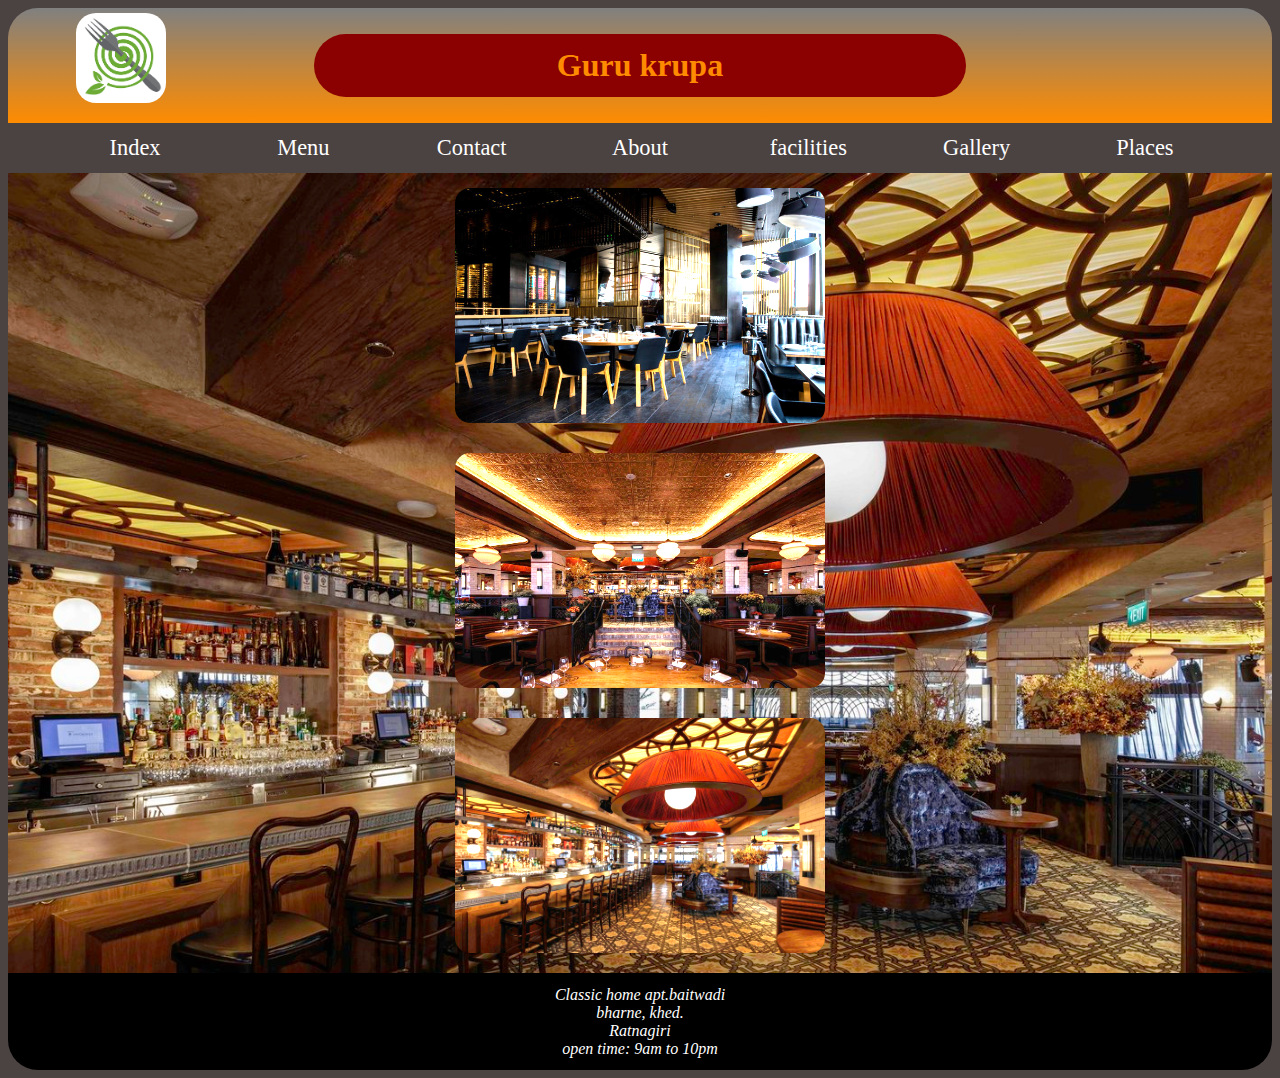
<file: hotelownpractice/index.html>
<!DOCTYPE html>
<html lang="en">
    <head>
        <meta charset="utf-8">
        <title>practice website of Hotel</title>
        <link rel="stylesheet" href="practice12.css">
        <meta name="viewport" content="width=device-width,initial-scale=1">
    </head>
    <body>
        <header>
            <img src="images/logo2.png" alt="Restaurent logo" class="reslogo">
            <h1>Guru krupa</h1>
        </header>
        <nav>
            <ul>
                <li><a href="index.html">Index</a>
                    <ul>
                        <li><a href="index.html">Home</a></li>
                    </ul>
                </li>
                <li><a href="menu.html">Menu</a>
                    <ul>
                        <li><a href="snacks.html">snacks</a></li>
                        <li><a href="sweetdishes.html">sweet</a></li>
                        <li><a href="chinease.html">chinease</a></li>
                        <li><a href="cakes.html">cakes</a></li>
                        <li><a href="lunch.html">lunch</a></li>
                        <li><a href="dinner.html">dinner</a></li>
                        <li><a href="starter.html">starter</a></li>
                    </ul>
                </li>
                <li><a href="contact.html">Contact</a></li>
                <li><a href="about.html">About</a></li>
                <li><a href="facilities.html">facilities</a></li>
                <li><a href="gallery.html">Gallery</a></li>
                <li><a href="places.html">Places</a>
                    <ul>
                        <li><a href="places.html">palace</a></li>
                        <li><a href="places.html">fort</a></li>
                        <li><a href="places.html">Beach</a></li>
                    </ul>
                </li>
            </ul>
        </nav>
        <section class="index">
            <a href="images/restaurent.jpg"><img src="images/restaurent.jpg" alt="Restaurant Interior" class="page1"></a>
            <a href="images/restaurant5.jpg"><img src="images/restaurant5.jpg" alt="restaurant" class="page1"></a>
            <a href="images/restaurant4.jpg"><img src="images/restaurant4.jpg" alt="restaurant" class="page1"></a>
        </section>
        <footer>
            <address>
                Classic home apt.baitwadi<br>
                bharne, khed.<br>
                Ratnagiri<br>
                open time: 9am to 10pm
            </address>
        </footer>
    </body>
</html>
</file>
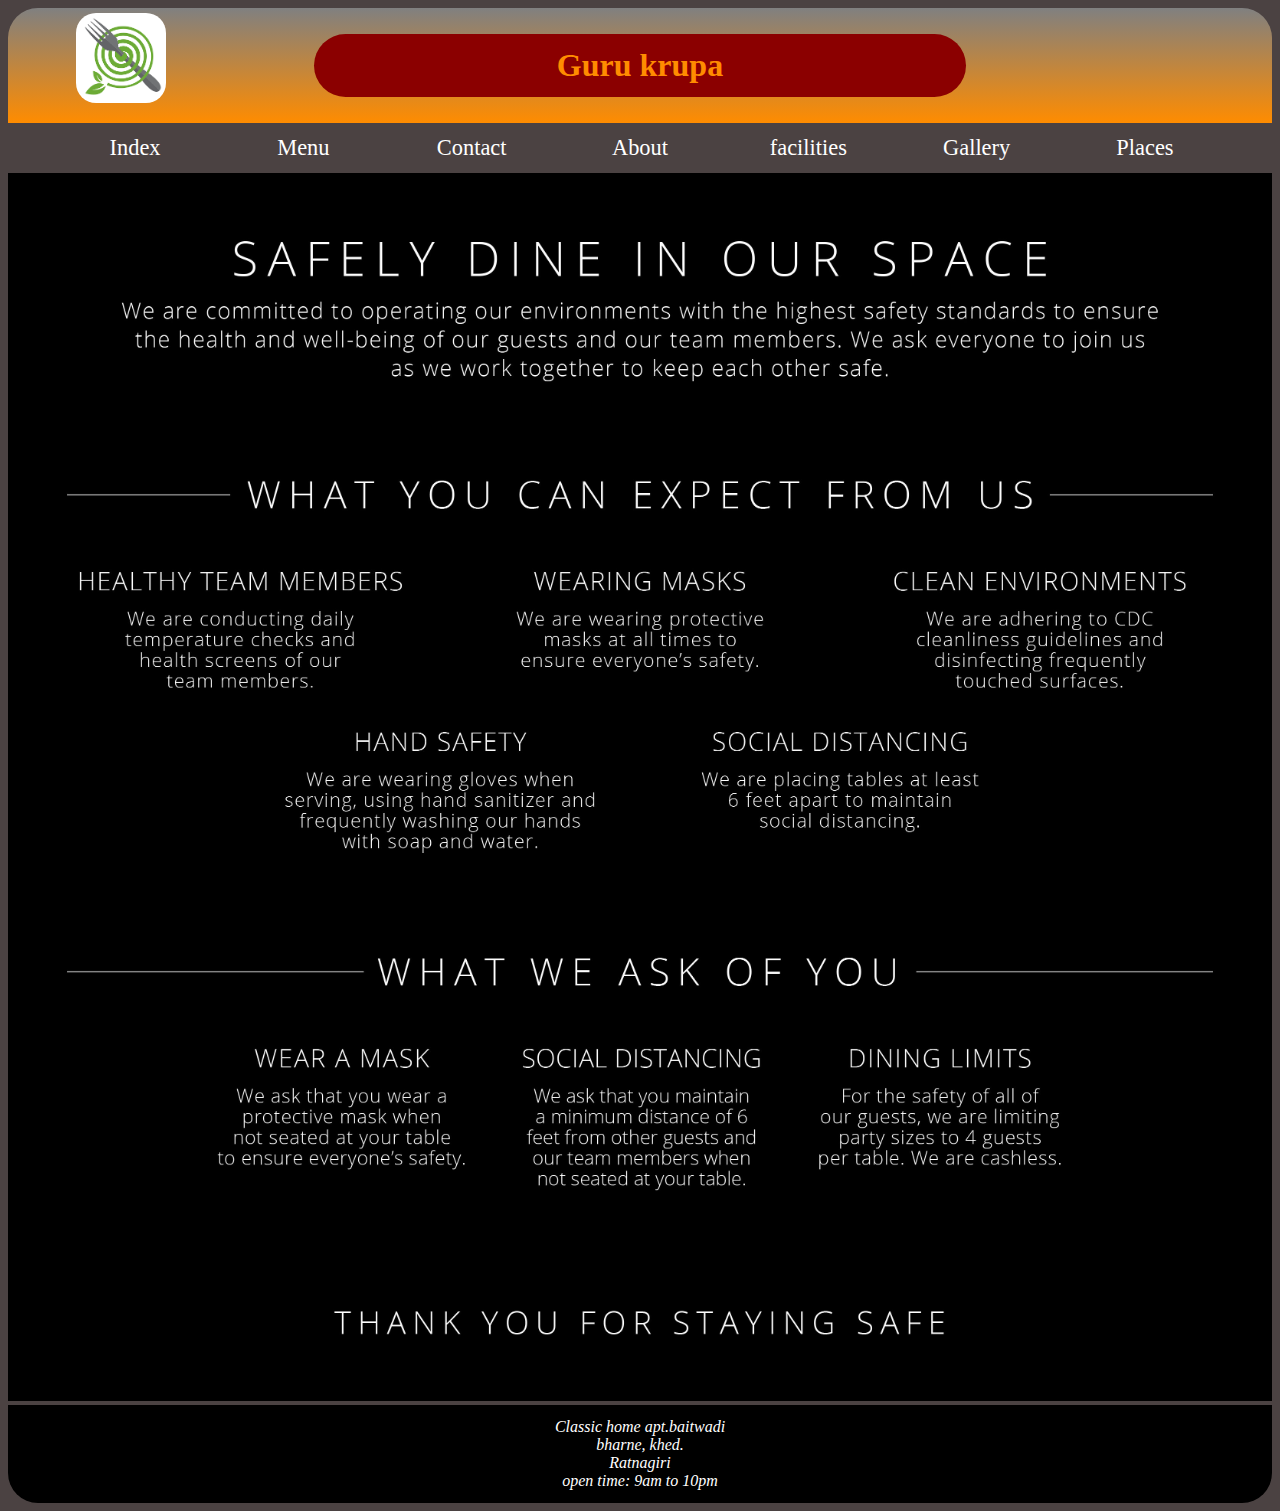
<file: hotelownpractice/about.html>
<!DOCTYPE html>
<html lang="en">
    <head>
        <meta charset="utf-8">
        <title>practice website</title>
        <link rel="stylesheet" href="practice12.css">
        <meta name="viewport" content="width=device-width,initial-scale=1">
    </head>
    <body>
        <header>
            <img src="images/logo2.png" alt="Restaurent logo" class="reslogo">
            <h1>Guru krupa</h1>
        </header>
        <nav>
            <ul>
                <li><a href="index.html">Index</a>
                    <ul>
                        <li><a href="index.html">Home</a></li>
                    </ul>
                </li>
                <li><a href="menu.html">Menu</a>
                    <ul>
                        <li><a href="snacks.html">snacks</a></li>
                        <li><a href="sweetdishes.html">sweet</a></li>
                        <li><a href="chinease.html">chinease</a></li>
                        <li><a href="cakes.html">cakes</a></li>
                        <li><a href="lunch.html">lunch</a></li>
                        <li><a href="dinner.html">dinner</a></li>
                        <li><a href="starter.html">starter</a></li>
                    </ul>
                </li>
                <li><a href="contact.html">Contact</a></li>
                <li><a href="about.html">About</a></li>
                <li><a href="facilities.html">facilities</a></li>
                <li><a href="gallery.html">Gallery</a></li>
                <li><a href="places.html">Places</a>
                    <ul>
                        <li><a href="places.html">palace</a></li>
                        <li><a href="places.html">fort</a></li>
                        <li><a href="places.html">Beach</a></li>
                    </ul>
                </li>
            </ul>
        </nav>
        <section>
           <div id="about">
                <img src="images/aboutus.jpg" alt="about">
           </div>
        </section>
        <footer>
            <address>
                Classic home apt.baitwadi<br>
                bharne, khed.<br>
                Ratnagiri<br>
                open time: 9am to 10pm
            </address>
        </footer>
    </body>
</html>
</file>
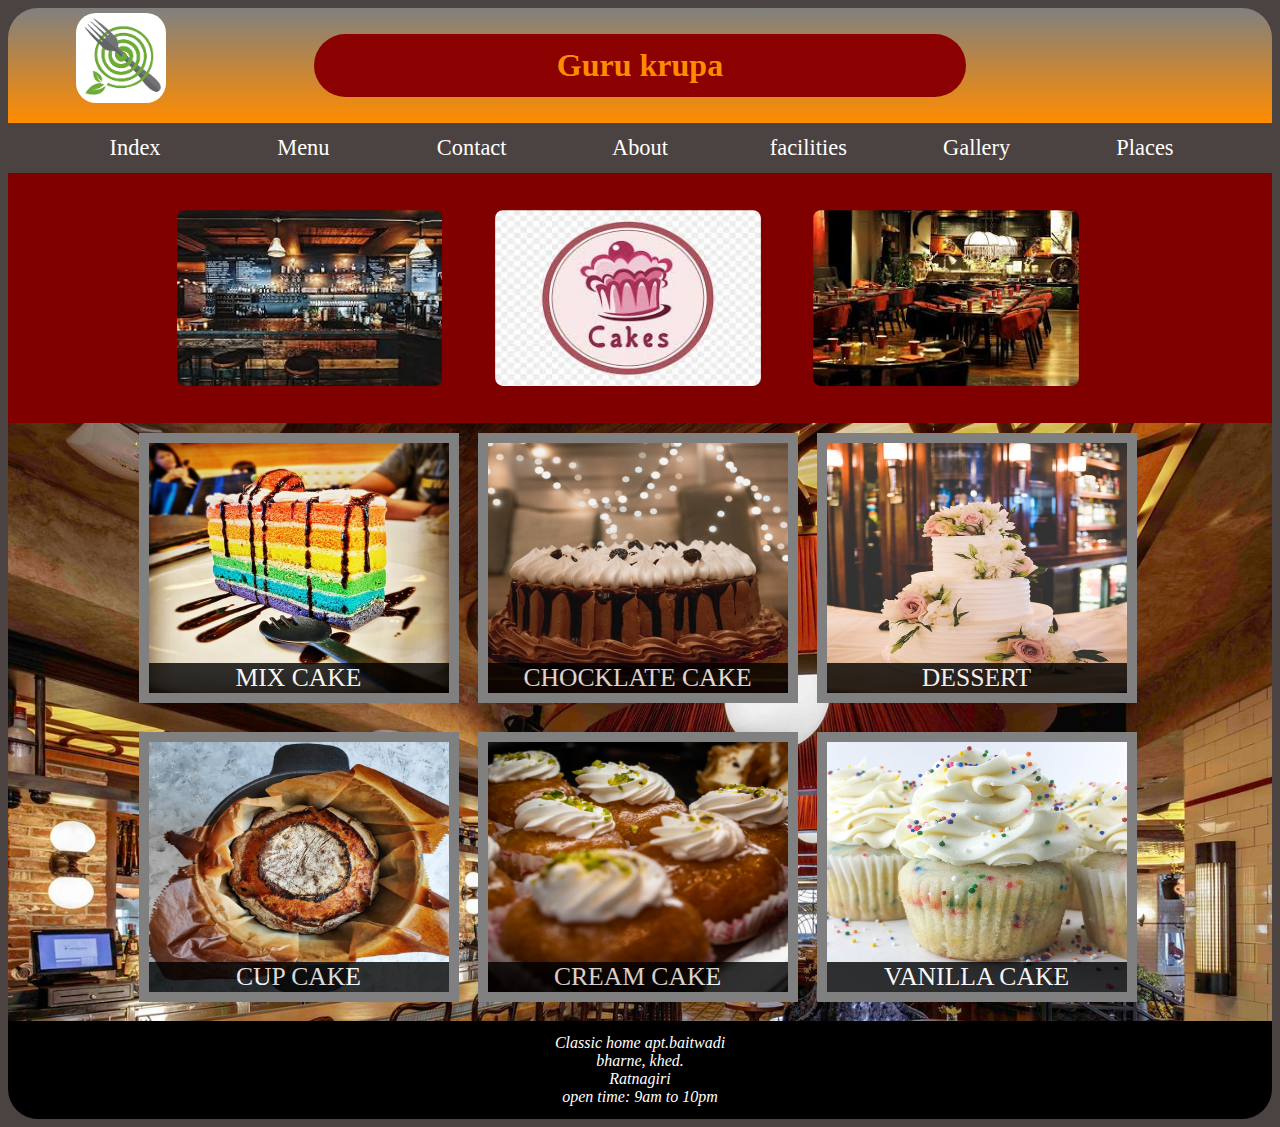
<file: hotelownpractice/cakes.html>
<!DOCTYPE html>
<html lang="en">
    <head>
        <meta charset="utf-8">
        <title>practice website</title>
        <link rel="stylesheet" href="practice12.css">
        <meta name="viewport" content="width=device-width,initial-scale=1">
    </head>
    <body>
        <header>
            <img src="images/logo2.png" alt="Restaurent logo" class="reslogo">
            <h1>Guru krupa</h1>
        </header>
        <nav>
            <ul>
                <li><a href="index.html">Index</a>
                    <ul>
                        <li><a href="index.html">Home</a></li>
                    </ul>
                </li>
                <li><a href="menu.html">Menu</a>
                    <ul>
                        <li><a href="snacks.html">snacks</a></li>
                        <li><a href="sweetdishes.html">sweet</a></li>
                        <li><a href="chinease.html">chinease</a></li>
                        <li><a href="cakes.html">cakes</a></li>
                        <li><a href="lunch.html">lunch</a></li>
                        <li><a href="dinner.html">dinner</a></li>
                        <li><a href="starter.html">starter</a></li>
                    </ul>
                </li>
                <li><a href="contact.html">Contact</a></li>
                <li><a href="about.html">About</a></li>
                <li><a href="facilities.html">facilities</a></li>
                <li><a href="gallery.html">Gallery</a></li>
                <li><a href="places.html">Places</a>
                    <ul>
                        <li><a href="places.html">palace</a></li>
                        <li><a href="places.html">fort</a></li>
                        <li><a href="places.html">Beach</a></li>
                    </ul>
                </li>
            </ul>
        </nav>
        <p class="menu">
            <img src="images/restaurent2.jpg" alt="restaurant2">
            <img src="images/cakelogo.jpg" alt="menu logo">
            <img src="images/restaurent1.jpg" alt="restaurant1">
        </p>
        <section class="gallery">
            <div class="name"><span>mix cake</span><img src="images/cake.jpg" alt="Restaurant Interior"></div>
            <div class="name"><span>chocklate cake</span><img src="images/cake1.jpg" alt="Restaurant Interior"></div>
            <div class="name"><span>dessert</span><img src="images/cake2.jpg" alt="Restaurant Interior"></div>
            <div class="name"><span>cup cake</span><img src="images/cake3.jpg" alt="Restaurant Interior"></div>
            <div class="name"><span>cream cake</span><img src="images/cake4.jpg" alt="Restaurant Interior"></div>
            <div class="name"><span>vanilla cake</span><img src="images/cake5.jpg" alt="Restaurant Interior"></div>
        </section>
        <footer>
            <address>
                Classic home apt.baitwadi<br>
                bharne, khed.<br>
                Ratnagiri<br>
                open time: 9am to 10pm
            </address>
        </footer>
    </body>
</html>
</file>
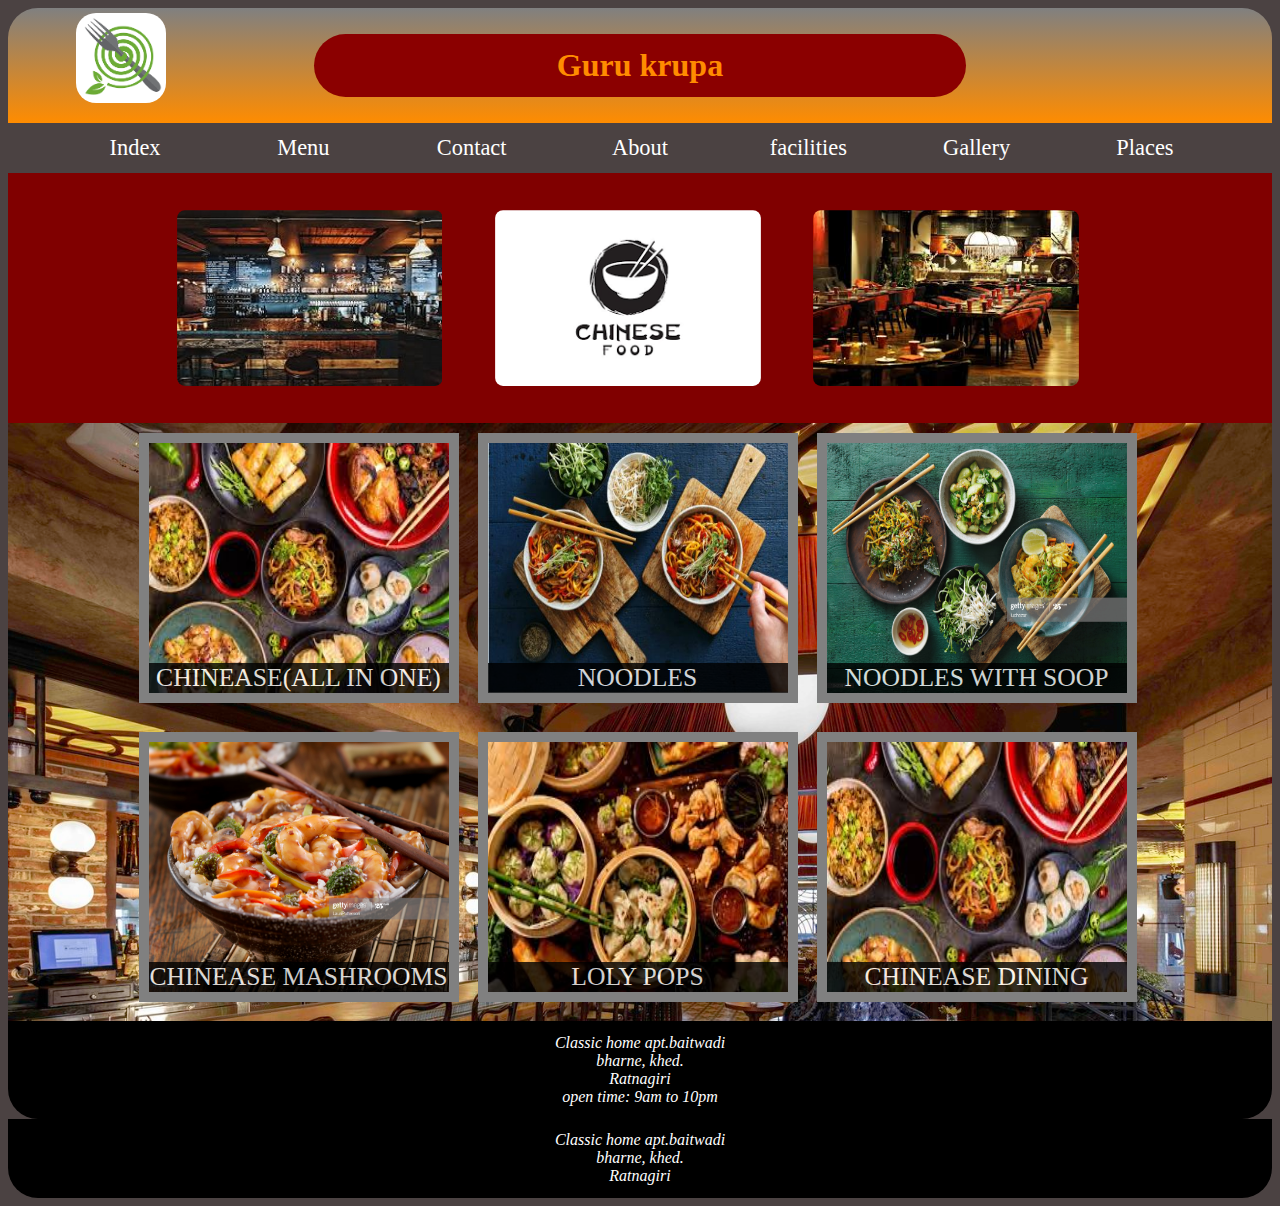
<file: hotelownpractice/chinease.html>
<!DOCTYPE html>
<html lang="en">
    <head>
        <meta charset="utf-8">
        <title>practice website</title>
        <link rel="stylesheet" href="practice12.css">
        <meta name="viewport" content="width=device-width,initial-scale=1">
    </head>
    <body>
        <header>
            <img src="images/logo2.png" alt="Restaurent logo" class="reslogo">
            <h1>Guru krupa</h1>
        </header>
        <nav>
            <ul>
                <li><a href="index.html">Index</a>
                    <ul>
                        <li><a href="index.html">Home</a></li>
                    </ul>
                </li>
                <li><a href="menu.html">Menu</a>
                    <ul>
                        <li><a href="snacks.html">snacks</a></li>
                        <li><a href="sweetdishes.html">sweet</a></li>
                        <li><a href="chinease.html">chinease</a></li>
                        <li><a href="cakes.html">cakes</a></li>
                        <li><a href="lunch.html">lunch</a></li>
                        <li><a href="dinner.html">dinner</a></li>
                        <li><a href="starter.html">starter</a></li>
                    </ul>
                </li>
                <li><a href="contact.html">Contact</a></li>
                <li><a href="about.html">About</a></li>
                <li><a href="facilities.html">facilities</a></li>
                <li><a href="gallery.html">Gallery</a></li>
                <li><a href="places.html">Places</a>
                    <ul>
                        <li><a href="places.html">palace</a></li>
                        <li><a href="places.html">fort</a></li>
                        <li><a href="places.html">Beach</a></li>
                    </ul>
                </li>
            </ul>
        </nav>
        <p class="menu">
            <img src="images/restaurent2.jpg" alt="restaurant2">
            <img src="images/chineaselogo.jpg" alt="menu logo">
            <img src="images/restaurent1.jpg" alt="restaurant1">
        </p>
        <section class="gallery">
            <div class="name"><span>chinease(all in one)</span><img src="images/chinease.jpg" alt="Restaurant Interior"></div>
            <div class="name"><span>noodles</span><img src="images/chinease1.JPG" alt="Restaurant Interior"></div>
            <div class="name"><span>noodles with soop</span><img src="images/chinease2.jpg" alt="Restaurant Interior"></div>
            <div class="name"><span>chinease mashrooms</span><img src="images/chinease3.jpg" alt="Restaurant Interior"></div>
            <div class="name"><span>loly pops</span><img src="images/chinease4.jpg" alt="Restaurant Interior"></div>
            <div class="name"><span>chinease dining</span><img src="images/chinease5.jpg" alt="Restaurant Interior"></div>
        </section>
        <footer>
            <address>
                Classic home apt.baitwadi<br>
                bharne, khed.<br>
                Ratnagiri<br>
                open time: 9am to 10pm
            </address>
        </footer>
    </body>
</html>

        <footer>
            <address>
                Classic home apt.baitwadi<br>
                bharne, khed.<br>
                Ratnagiri
            </address>
        </footer>
    </body>
</html>
</file>
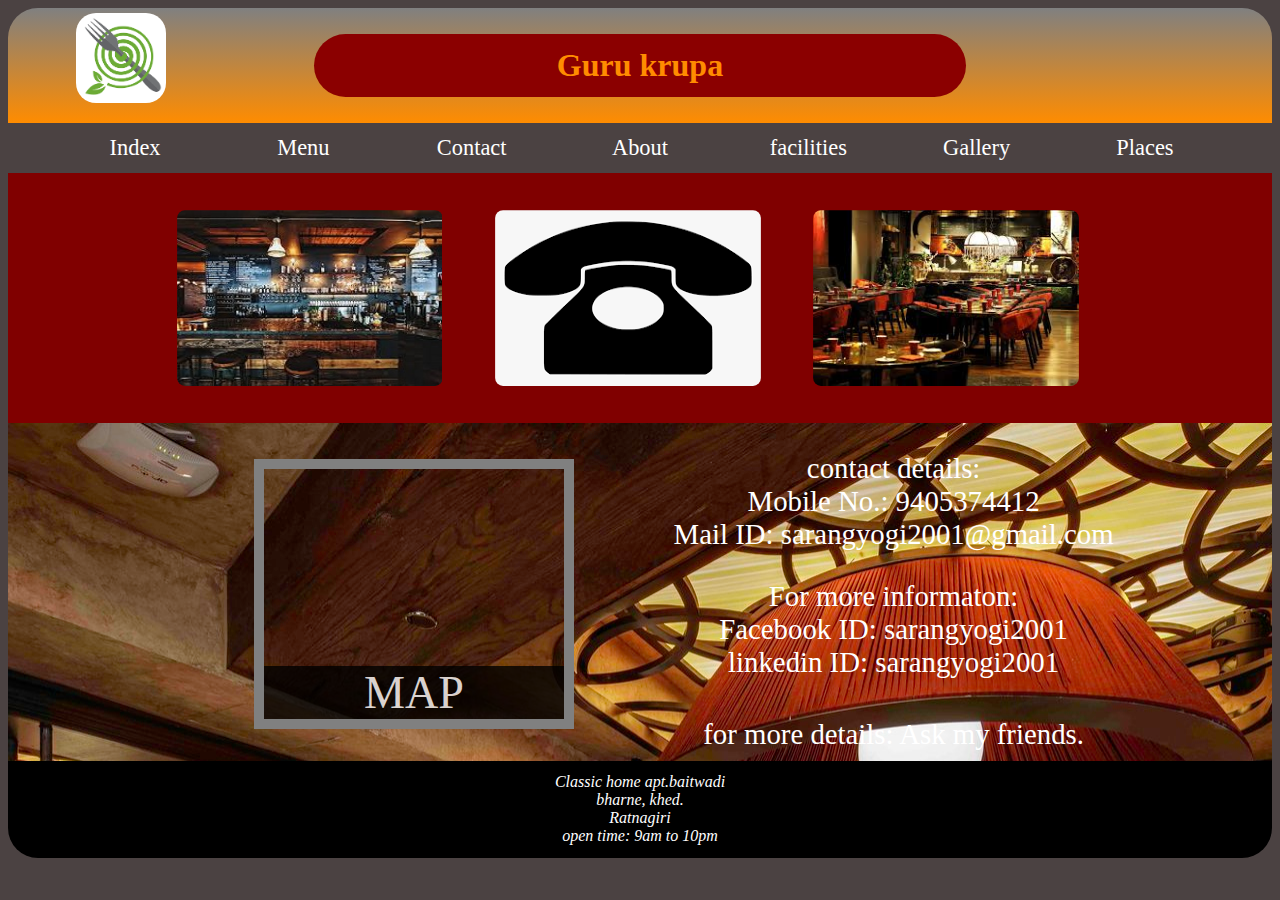
<file: hotelownpractice/contact.html>
<!DOCTYPE html>
<html lang="en">
    <head>
        <meta charset="utf-8">
        <title>practice website</title>
        <link rel="stylesheet" href="practice12.css">
        <meta name="viewport" content="width=device-width,initial-scale=1">
    </head>
    <body>
        <header>
            <img src="images/logo2.png" alt="Restaurent logo" class="reslogo">
            <h1>Guru krupa</h1>
        </header>
        <nav>
            <ul>
                <li><a href="index.html">Index</a>
                    <ul>
                        <li><a href="index.html">Home</a></li>
                    </ul>
                </li>
                <li><a href="menu.html">Menu</a>
                    <ul>
                        <li><a href="snacks.html">Breakfast</a></li>
                        <li><a href="sweetdishes.html">sweetdishes</a></li>
                        <li><a href="chinease.html">chinease</a></li>
                        <li><a href="cakes.html">cakes</a></li>
                        <li><a href="lunch.html">lunch</a></li>
                        <li><a href="dinner.html">dinner</a></li>
                        <li><a href="starter.html">starter</a></li>
                    </ul>
                </li>
                <li><a href="contact.html">Contact</a></li>
                <li><a href="about.html">About</a></li>
                <li><a href="facilities.html">facilities</a></li>
                <li><a href="gallery.html">Gallery</a></li>
                <li><a href="places.html">Places</a>
                    <ul>
                        <li><a href="places.html">palace</a></li>
                        <li><a href="places.html">fort</a></li>
                        <li><a href="places.html">Beach</a></li>
                    </ul>
                </li>
            </ul>
        </nav>
        <p class="menu">
            <img src="images/restaurent2.jpg" alt="restaurant2">
            <img src="images/contactlogo.png" alt="menu logo">
            <img src="images/restaurent1.jpg" alt="restaurant1">
        </p>
        
        <section class="contact">
            <div>
                <a href="https://goo.gl/maps/MbkXtdV1EM6dk5nq6" target="_blank">
                    <div class="name">
                        <span>map</span>
                        <iframe src="https://www.google.com/maps/embed?pb=!1m18!1m12!1m3!1d3800.461543517692!2d73.4065453143577!3d17.722879097708372!2m3!1f0!2f0!3f0!3m2!1i1024!2i768!4f13.1!3m3!1m2!1s0x0%3A0x0!2zMTfCsDQzJzIyLjQiTiA3M8KwMjQnMzEuNCJF!5e0!3m2!1sen!2sin!4v1595063938605!5m2!1sen!2sin" width="100%" height="300" frameborder="0" style="border:0;" allowfullscreen="" aria-hidden="false" tabindex="0"></iframe>
                    </div>
                </a>
            </div>
            <div>
                <p>
                    contact details:<br>
                    Mobile No.: <a href="tel:9405374412">9405374412</a><br>
                    Mail ID: <a href="mailto:sarangyogi2001@gmail.com">sarangyogi2001@gmail.com</a>
                </p>
                <p>
                    For more informaton:<br>
                    Facebook ID: sarangyogi2001<br>
                    linkedin ID: sarangyogi2001 
                </p>    
                <p>
                    for more details:
                    Ask my friends.
                </p>
            </div>
        </section>
        <footer>
            <address>
                Classic home apt.baitwadi<br>
                bharne, khed.<br>
                Ratnagiri<br>
                open time: 9am to 10pm
            </address>
        </footer>
    </body>
</html>
</file>
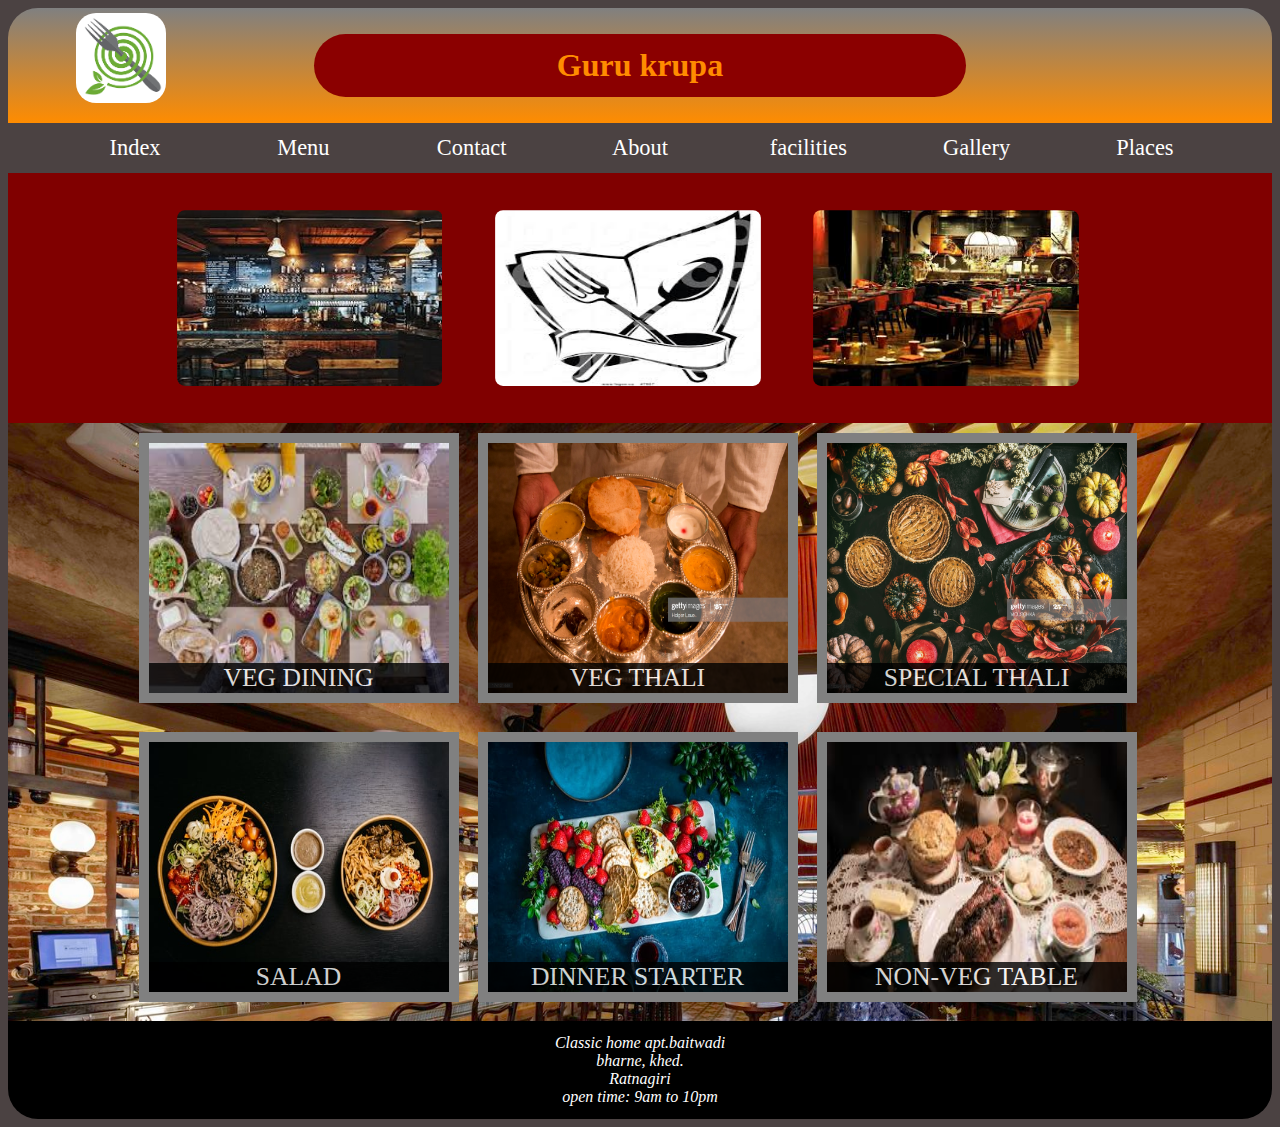
<file: hotelownpractice/dinner.html>
<!DOCTYPE html>
<html lang="en">
    <head>
        <meta charset="utf-8">
        <title>practice website</title>
        <link rel="stylesheet" href="practice12.css">
        <meta name="viewport" content="width=device-width,initial-scale=1">
    </head>
    <body>
        <header>
            <img src="images/logo2.png" alt="Restaurent logo" class="reslogo">
            <h1>Guru krupa</h1>
        </header>
        <nav>
            <ul>
                <li><a href="index.html">Index</a>
                    <ul>
                        <li><a href="index.html">Home</a></li>
                    </ul>
                </li>
                <li><a href="menu.html">Menu</a>
                    <ul>
                        <li><a href="snacks.html">snacks</a></li>
                        <li><a href="sweetdishes.html">sweet</a></li>
                        <li><a href="chinease.html">chinease</a></li>
                        <li><a href="cakes.html">cakes</a></li>
                        <li><a href="lunch.html">lunch</a></li>
                        <li><a href="dinner.html">dinner</a></li>
                        <li><a href="starter.html">starter</a></li>
                    </ul>
                </li>
                <li><a href="contact.html">Contact</a></li>
                <li><a href="about.html">About</a></li>
                <li><a href="facilities.html">facilities</a></li>
                <li><a href="gallery.html">Gallery</a></li>
                <li><a href="places.html">Places</a>
                    <ul>
                        <li><a href="places.html">palace</a></li>
                        <li><a href="places.html">fort</a></li>
                        <li><a href="places.html">Beach</a></li>
                    </ul>
                </li>
            </ul>
        </nav>
        <p class="menu">
            <img src="images/restaurent2.jpg" alt="restaurant2">
            <img src="images/dinnerlogo.jpg" alt="menu logo">
            <img src="images/restaurent1.jpg" alt="restaurant1">
        </p>
        <section class="gallery">
            <div class="name"><span>veg dining</span><img src="images/dinner.jpg" alt="Restaurant Interior"></div>
            <div class="name"><span>veg thali</span><img src="images/dinner1.jpg" alt="Restaurant Interior"></div>
            <div class="name"><span>special thali</span><img src="images/dinner2.jpg" alt="Restaurant Interior"></div>
            <div class="name"><span>salad</span><img src="images/dinner4.jpg" alt="Restaurant Interior"></div>
            <div class="name"><span>dinner starter</span><img src="images/dinner5.jpg" alt="Restaurant Interior"></div>
            <div class="name"><span>non-veg table</span><img src="images/dish.jpg" alt="Restaurant Interior"></div>
        </section>
        <footer>
            <address>
                Classic home apt.baitwadi<br>
                bharne, khed.<br>
                Ratnagiri<br>
                open time: 9am to 10pm
            </address>
        </footer>
    </body>
</html>
</file>
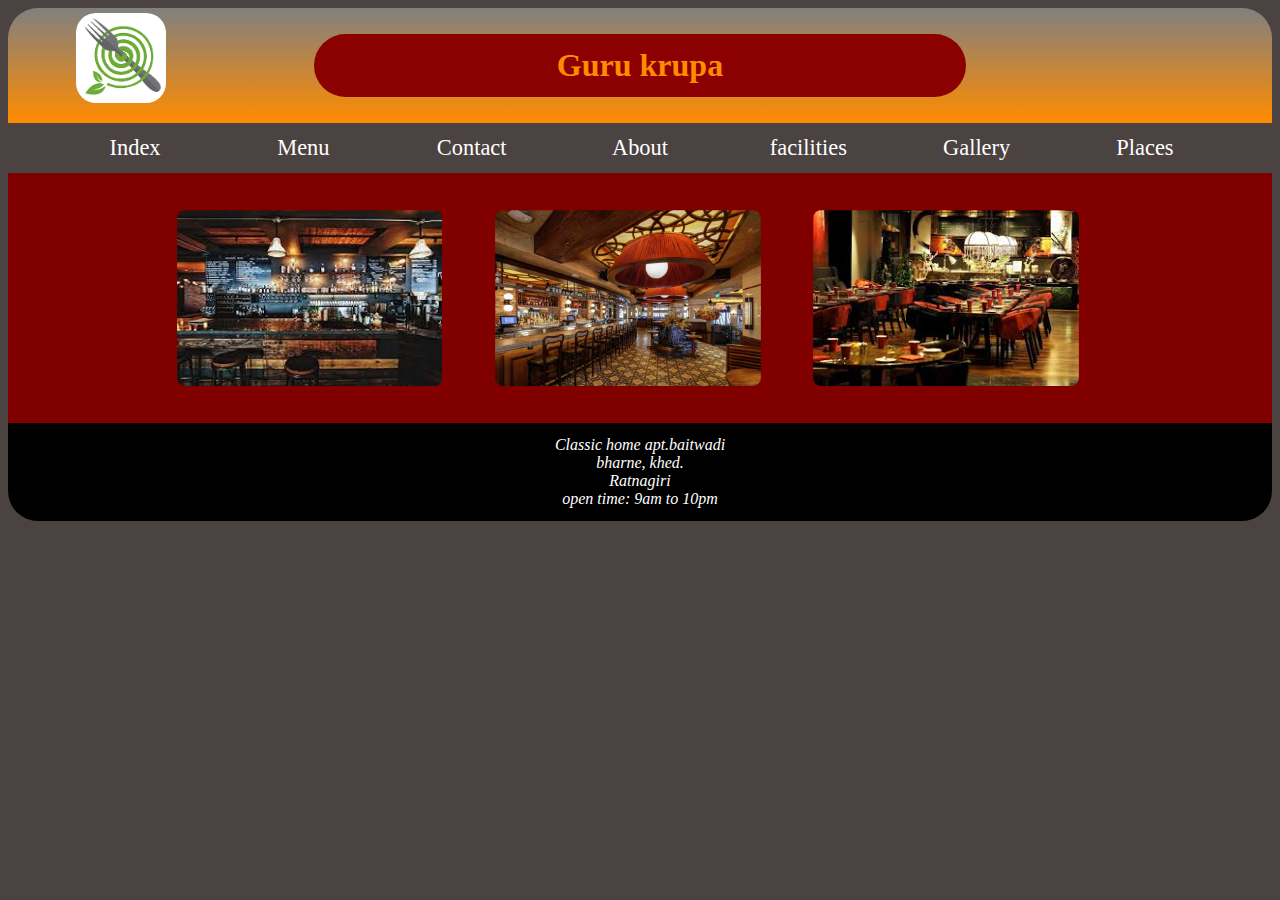
<file: hotelownpractice/facilities.html>
<!DOCTYPE html>
<html lang="en">
    <head>
        <meta charset="utf-8">
        <title>practice website</title>
        <link rel="stylesheet" href="practice12.css">
        <meta name="viewport" content="width=device-width,initial-scale=1">
    </head>
    <body>
        <header>
            <img src="images/logo2.png" alt="Restaurent logo" class="reslogo">
            <h1>Guru krupa</h1>
        </header>
        <nav>
            <ul>
                <li><a href="index.html">Index</a>
                    <ul>
                        <li><a href="index.html">Home</a></li>
                    </ul>
                </li>
                <li><a href="menu.html">Menu</a>
                    <ul>
                        <li><a href="snacks.html">snacks</a></li>
                        <li><a href="sweetdishes.html">sweet</a></li>
                        <li><a href="chinease.html">chinease</a></li>
                        <li><a href="cakes.html">cakes</a></li>
                        <li><a href="lunch.html">lunch</a></li>
                        <li><a href="dinner.html">dinner</a></li>
                        <li><a href="starter.html">starter</a></li>
                    </ul>
                </li>
                <li><a href="contact.html">Contact</a></li>
                <li><a href="about.html">About</a></li>
                <li><a href="facilities.html">facilities</a></li>
                <li><a href="gallery.html">Gallery</a></li>
                <li><a href="places.html">Places</a>
                    <ul>
                        <li><a href="places.html">palace</a></li>
                        <li><a href="places.html">fort</a></li>
                        <li><a href="places.html">Beach</a></li>
                    </ul>
                </li>
            </ul>
        </nav>
        <p class="menu">
            <img src="images/restaurent2.jpg" alt="restaurant2">
            <img src="images/restaurant4.jpg" alt="menu logo">
            <img src="images/restaurent1.jpg" alt="restaurant1">
        </p>
        <section class="contact">
            
        </section>
        <footer>
            <address>
                Classic home apt.baitwadi<br>
                bharne, khed.<br>
                Ratnagiri<br>
                open time: 9am to 10pm
            </address>
        </footer>
    </body>
</html>
</file>
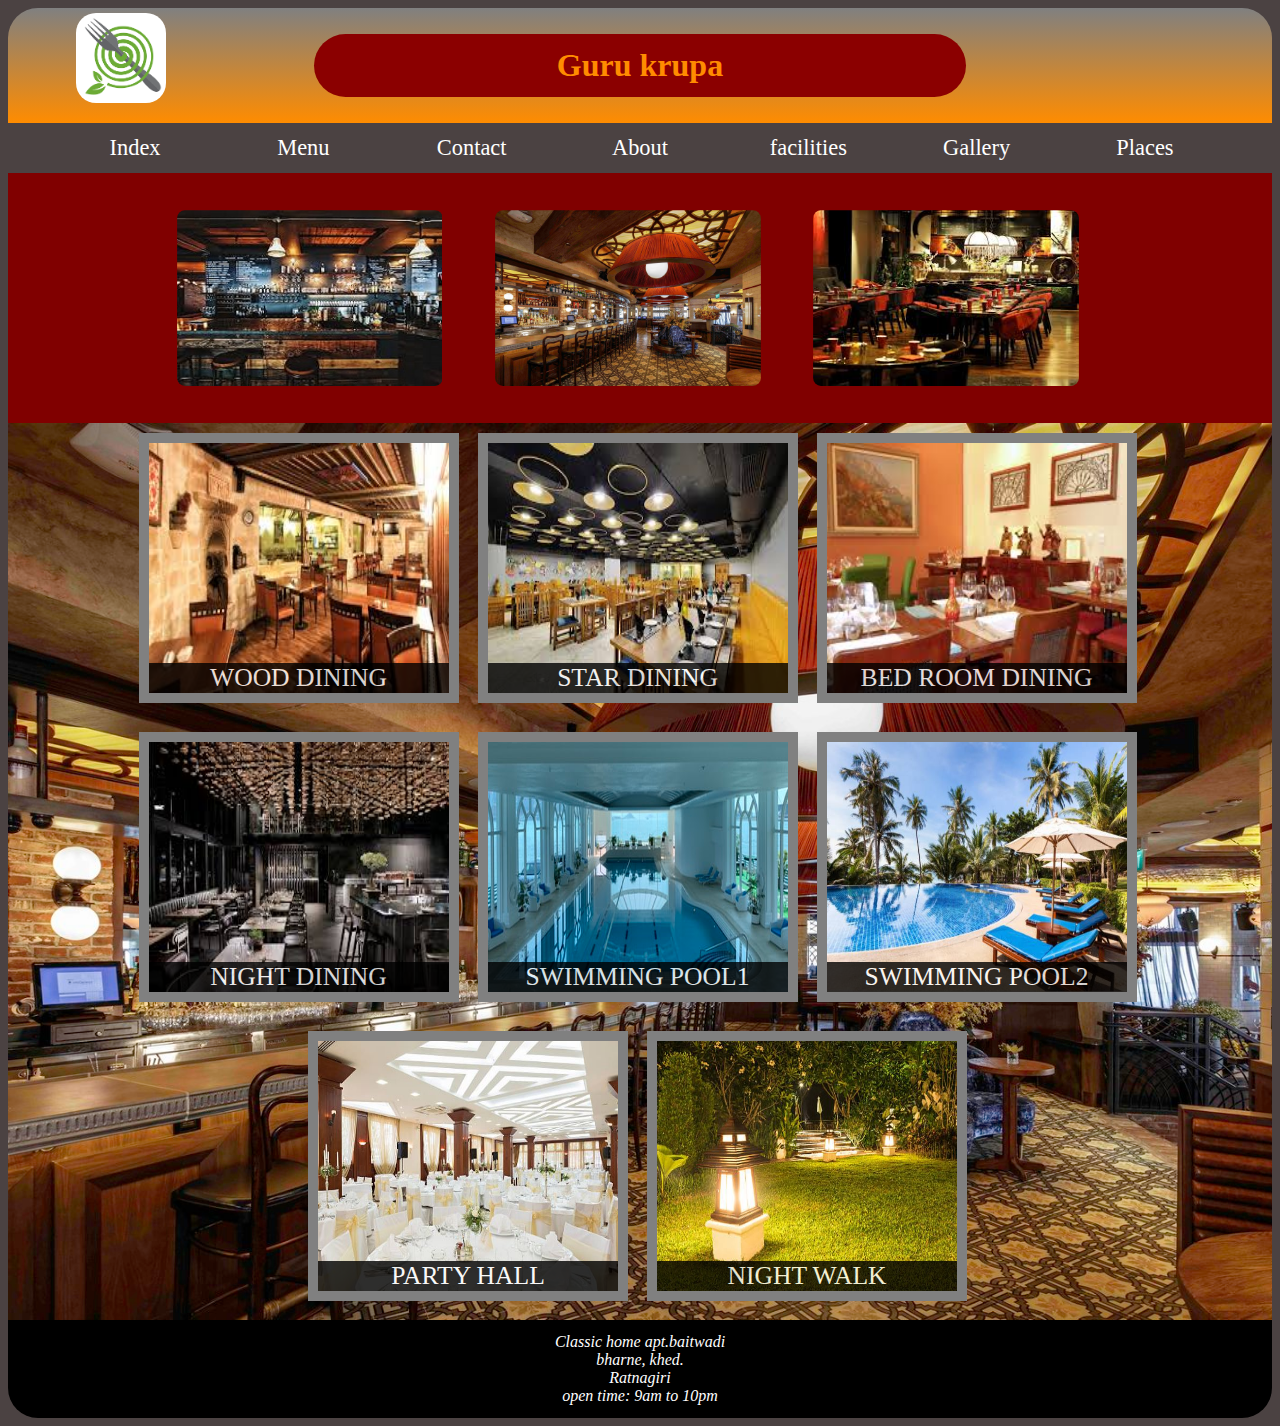
<file: hotelownpractice/gallery.html>
<!DOCTYPE html>
<html lang="en">
    <head>
        <meta charset="utf-8">
        <title>practice website</title>
        <link rel="stylesheet" href="practice12.css">
        <meta name="viewport" content="width=device-width,initial-scale=1">
    </head>
    <body>
        <header>
            <img src="images/logo2.png" alt="Restaurent logo" class="reslogo">
            <h1>Guru krupa</h1>
        </header>
        <nav>
            <ul>
                <li><a href="index.html">Index</a>
                    <ul>
                        <li><a href="index.html">Home</a></li>
                    </ul>
                </li>
                <li><a href="menu.html">Menu</a>
                    <ul>
                        <li><a href="snacks.html">snacks</a></li>
                        <li><a href="sweetdishes.html">sweet</a></li>
                        <li><a href="chinease.html">chinease</a></li>
                        <li><a href="cakes.html">cakes</a></li>
                        <li><a href="lunch.html">lunch</a></li>
                        <li><a href="dinner.html">dinner</a></li>
                        <li><a href="starter.html">starter</a></li>
                    </ul>
                </li>
                <li><a href="contact.html">Contact</a></li>
                <li><a href="about.html">About</a></li>
                <li><a href="facilities.html">facilities</a></li>
                <li><a href="gallery.html">Gallery</a></li>
                <li><a href="places.html">Places</a>
                    <ul>
                        <li><a href="places.html">palace</a></li>
                        <li><a href="places.html">fort</a></li>
                        <li><a href="places.html">Beach</a></li>
                    </ul>
                </li>
            </ul>
        </nav>
        <p class="menu">
            <img src="images/restaurent2.jpg" alt="restaurant2">
            <img src="images/restaurant4.jpg" alt="menu logo">
            <img src="images/restaurent1.jpg" alt="restaurant1">
        </p>
        <section class="gallery">
            <div class="name"><span>wood dining</span><img src="images/gallery.jpg" alt="Restaurant Interior"></div>
            <div class="name"><span>star dining</span><img src="images/gallery1.jpg" alt="Restaurant Interior"></div>
            <div class="name"><span>bed room dining</span><img src="images/gallery2.jpg" alt="Restaurant Interior"></div>
            <div class="name"><span>night dining</span><img src="images/gallery3.jpg" alt="Restaurant Interior"></div>
            <div class="name"><span>swimming pool1</span><img src="images/swimmingpool.jpg" alt="Restaurant Interior"></div>
            <div class="name"><span>swimming pool2</span><img src="images/swimmingpool1.jpg" alt="Restaurant Interior"></div>
            <div class="name"><span>party hall</span><img src="images/partyhall.JPG" alt="Restaurant Interior"></div>
            <div class="name"><span>night walk</span><img src="images/nightwalk.JPG" alt="Restaurant Interior"></div>
        </section>
        <footer>
            <address>
                Classic home apt.baitwadi<br>
                bharne, khed.<br>
                Ratnagiri<br>
                open time: 9am to 10pm
            </address>
        </footer>
    </body>
</html>
</file>
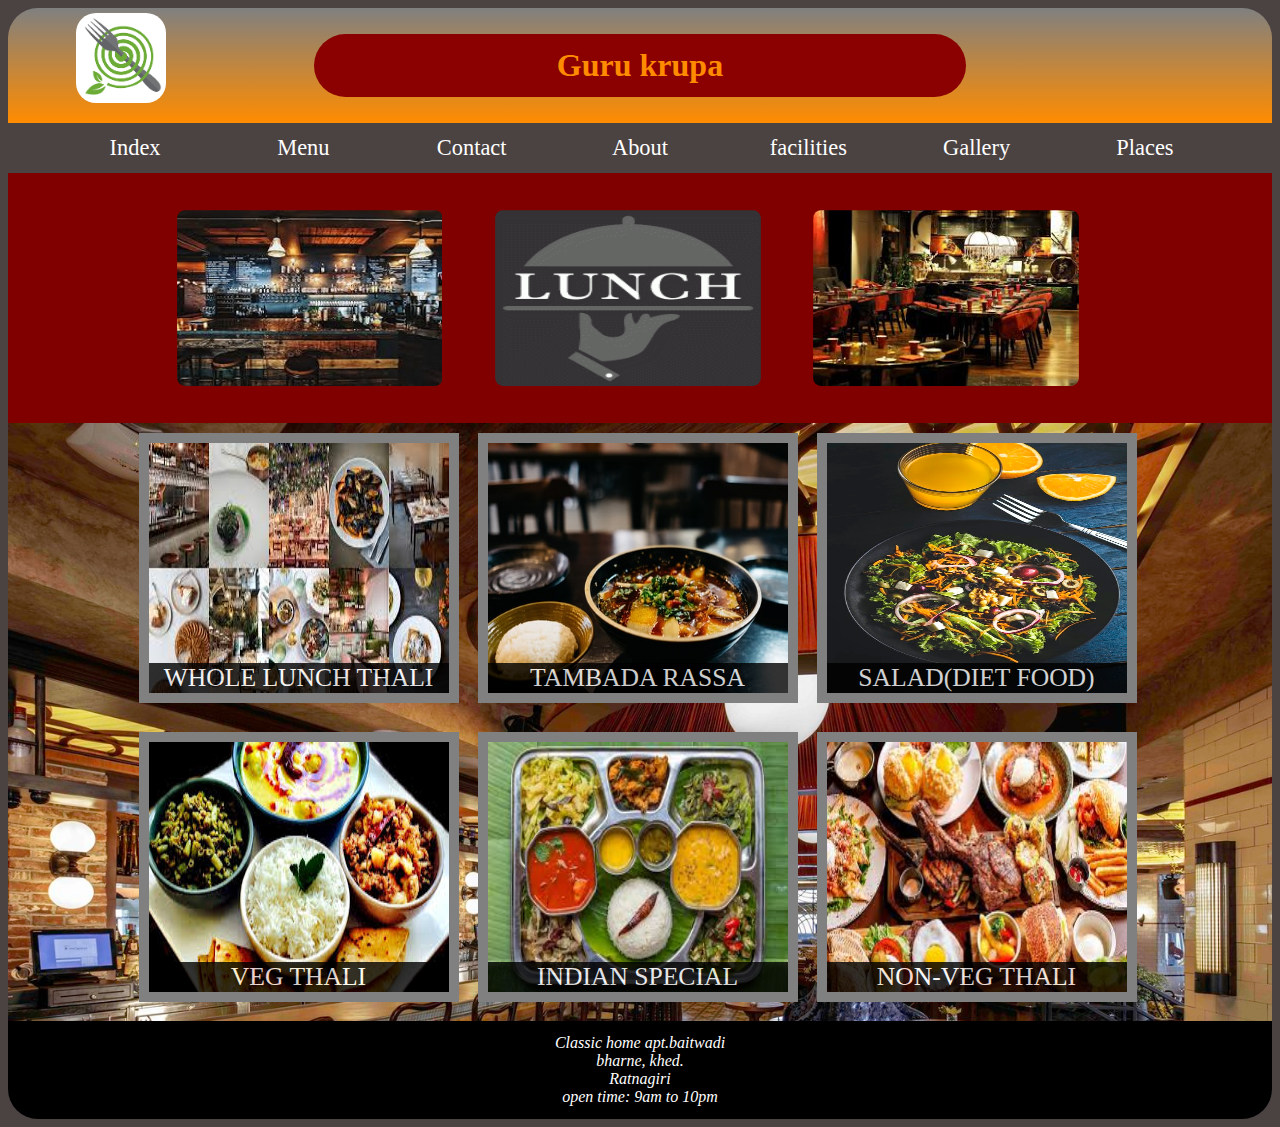
<file: hotelownpractice/lunch.html>
<!DOCTYPE html>
<html lang="en">
    <head>
        <meta charset="utf-8">
        <title>practice website</title>
        <link rel="stylesheet" href="practice12.css">
        <meta name="viewport" content="width=device-width,initial-scale=1">
    </head>
    <body>
        <header>
            <img src="images/logo2.png" alt="Restaurent logo" class="reslogo">
            <h1>Guru krupa</h1>
        </header>
        <nav>
            <ul>
                <li><a href="index.html">Index</a>
                    <ul>
                        <li><a href="index.html">Home</a></li>
                    </ul>
                </li>
                <li><a href="menu.html">Menu</a>
                    <ul>
                        <li><a href="snacks.html">snacks</a></li>
                        <li><a href="sweetdishes.html">sweet</a></li>
                        <li><a href="chinease.html">chinease</a></li>
                        <li><a href="cakes.html">cakes</a></li>
                        <li><a href="lunch.html">lunch</a></li>
                        <li><a href="dinner.html">dinner</a></li>
                        <li><a href="starter.html">starter</a></li>
                    </ul>
                </li>
                <li><a href="contact.html">Contact</a></li>
                <li><a href="about.html">About</a></li>
                <li><a href="facilities.html">facilities</a></li>
                <li><a href="gallery.html">Gallery</a></li>
                <li><a href="places.html">Places</a>
                    <ul>
                        <li><a href="places.html">palace</a></li>
                        <li><a href="places.html">fort</a></li>
                        <li><a href="places.html">Beach</a></li>
                    </ul>
                </li>
            </ul>
        </nav>
        <p class="menu">
            <img src="images/restaurent2.jpg" alt="restaurant2">
            <img src="images/lunchlogo.png" alt="menu logo">
            <img src="images/restaurent1.jpg" alt="restaurant1">
        </p>
        <section class="gallery">
            <div class="name"><span>whole lunch thali</span><img src="images/lunch.jpg" alt="Restaurant Interior"></div>
            <div class="name"><span>tambada rassa</span><img src="images/lunch1.jpg" alt="Restaurant Interior"></div>
            <div class="name"><span>salad(diet food)</span><img src="images/lunch2.jpg" alt="Restaurant Interior"></div>
            <div class="name"><span>veg thali</span><img src="images/lunch3.jpg" alt="Restaurant Interior"></div>
            <div class="name"><span>indian special</span><img src="images/lunch4.jpg" alt="Restaurant Interior"></div>
            <div class="name"><span>non-veg thali</span><img src="images/lunch5.jpg" alt="Restaurant Interior"></div>
        </section>
        <footer>
            <address>
                Classic home apt.baitwadi<br>
                bharne, khed.<br>
                Ratnagiri<br>
                open time: 9am to 10pm
            </address>
        </footer>
    </body>
</html>
</file>
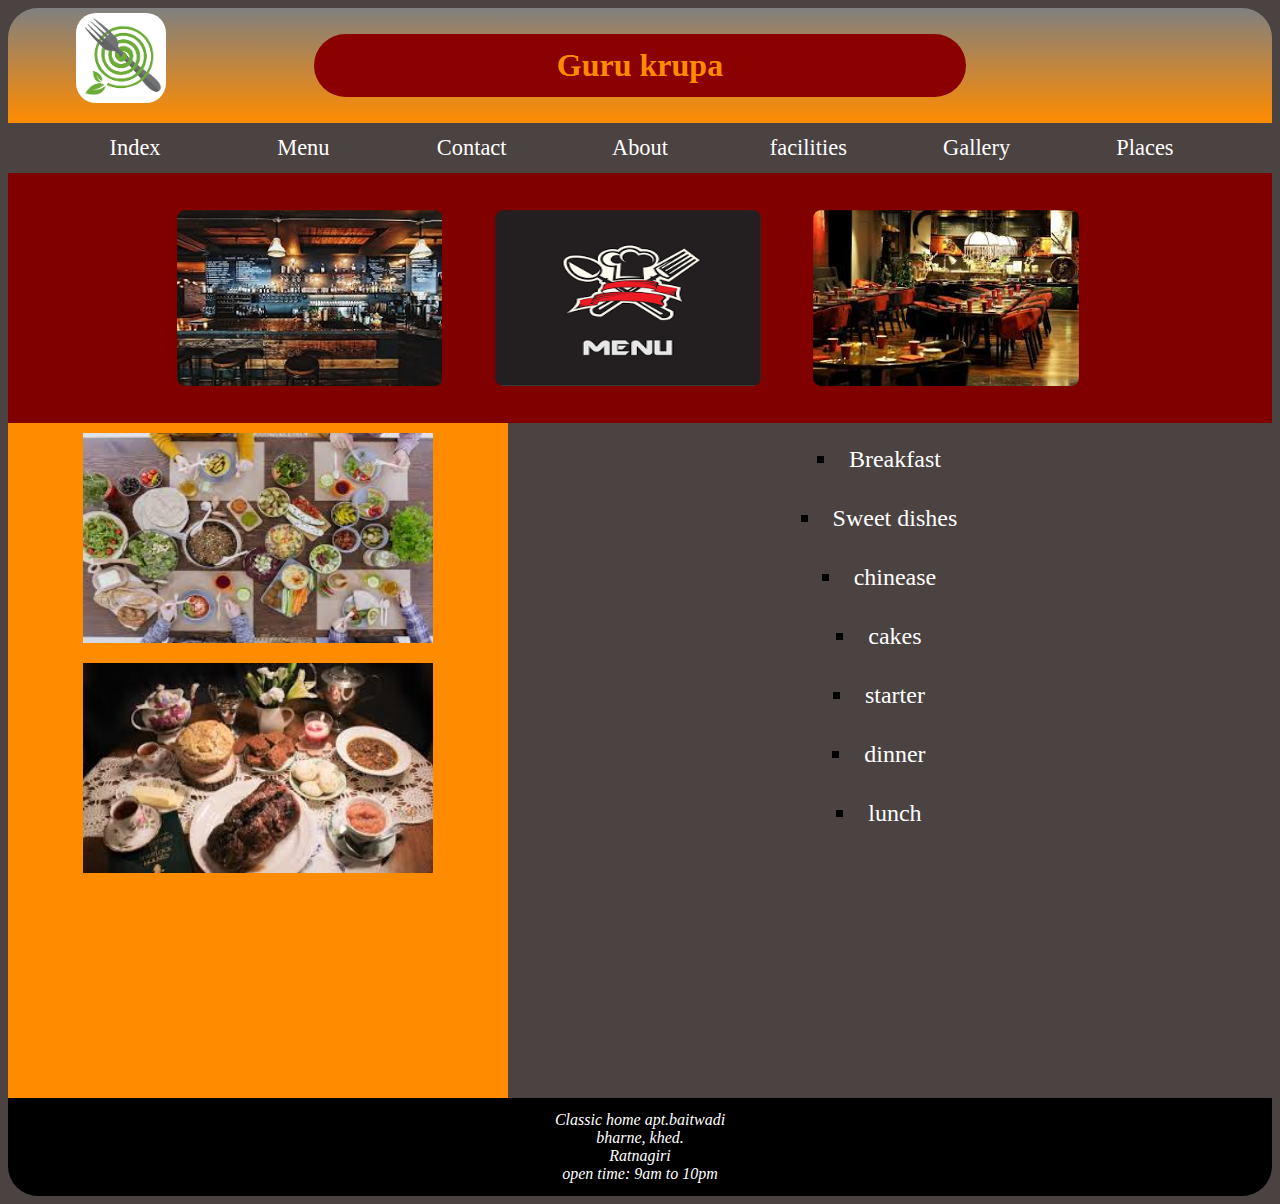
<file: hotelownpractice/menu.html>
<!DOCTYPE html>
<html lang="en">
    <head>
        <meta charset="utf-8">
        <title>practice website</title>
        <link rel="stylesheet" href="practice12.css">
        <meta name="viewport" content="width=device-width,initial-scale=1">
    </head>
    <body>
        <header>
            <img src="images/logo2.png" alt="Restaurent logo" class="reslogo">
            <h1>Guru krupa</h1>
        </header>
        <nav>
            <ul>
                <li><a href="index.html">Index</a>
                    <ul>
                        <li><a href="index.html">Home</a></li>
                    </ul>
                </li>
                <li><a href="menu.html">Menu</a>
                    <ul>
                        <li><a href="snacks.html">snacks</a></li>
                        <li><a href="sweetdishes.html">sweet</a></li>
                        <li><a href="chinease.html">chinease</a></li>
                        <li><a href="cakes.html">cakes</a></li>
                        <li><a href="lunch.html">lunch</a></li>
                        <li><a href="dinner.html">dinner</a></li>
                        <li><a href="starter.html">starter</a></li>
                    </ul>
                </li>
                <li><a href="contact.html">Contact</a></li>
                <li><a href="about.html">About</a></li>
                <li><a href="facilities.html">facilities</a></li>
                <li><a href="gallery.html">Gallery</a></li>
                <li><a href="places.html">Places</a>
                    <ul>
                        <li><a href="places.html">palace</a></li>
                        <li><a href="places.html">fort</a></li>
                        <li><a href="places.html">Beach</a></li>
                    </ul>
                </li>
            </ul>
        </nav>
        <p class="menu">
            <img src="images/restaurent2.jpg" alt="restaurant2">
            <img src="images/menulogo1.png" alt="menu logo">
            <img src="images/restaurent1.jpg" alt="restaurant1">
        </p>
        <section class="left">
            <img src="images/dinner.jpg" alt="dinner table">
            <img src="images/dish.jpg" alt="dish table">
        </section>
        <section class="right">
            <ul>
                <li><a href="snacks.html">Breakfast</a></li>
                <li><a href="sweetdishes.html">Sweet dishes</a></li>
                <li><a href="chinease.html">chinease</a></li>
                <li><a href="cakes.html">cakes</a></li>
                <li><a href="starter.html">starter</a></li>
                <li><a href="dinner.html">dinner</a></li>
                <li><a href="lunch.html">lunch</a></li>
            </ul>
        </section>
        <footer>
            <address>
                Classic home apt.baitwadi<br>
                bharne, khed.<br>
                Ratnagiri<br>
                open time: 9am to 10pm
            </address>
        </footer>
    </body>
</html>
</file>
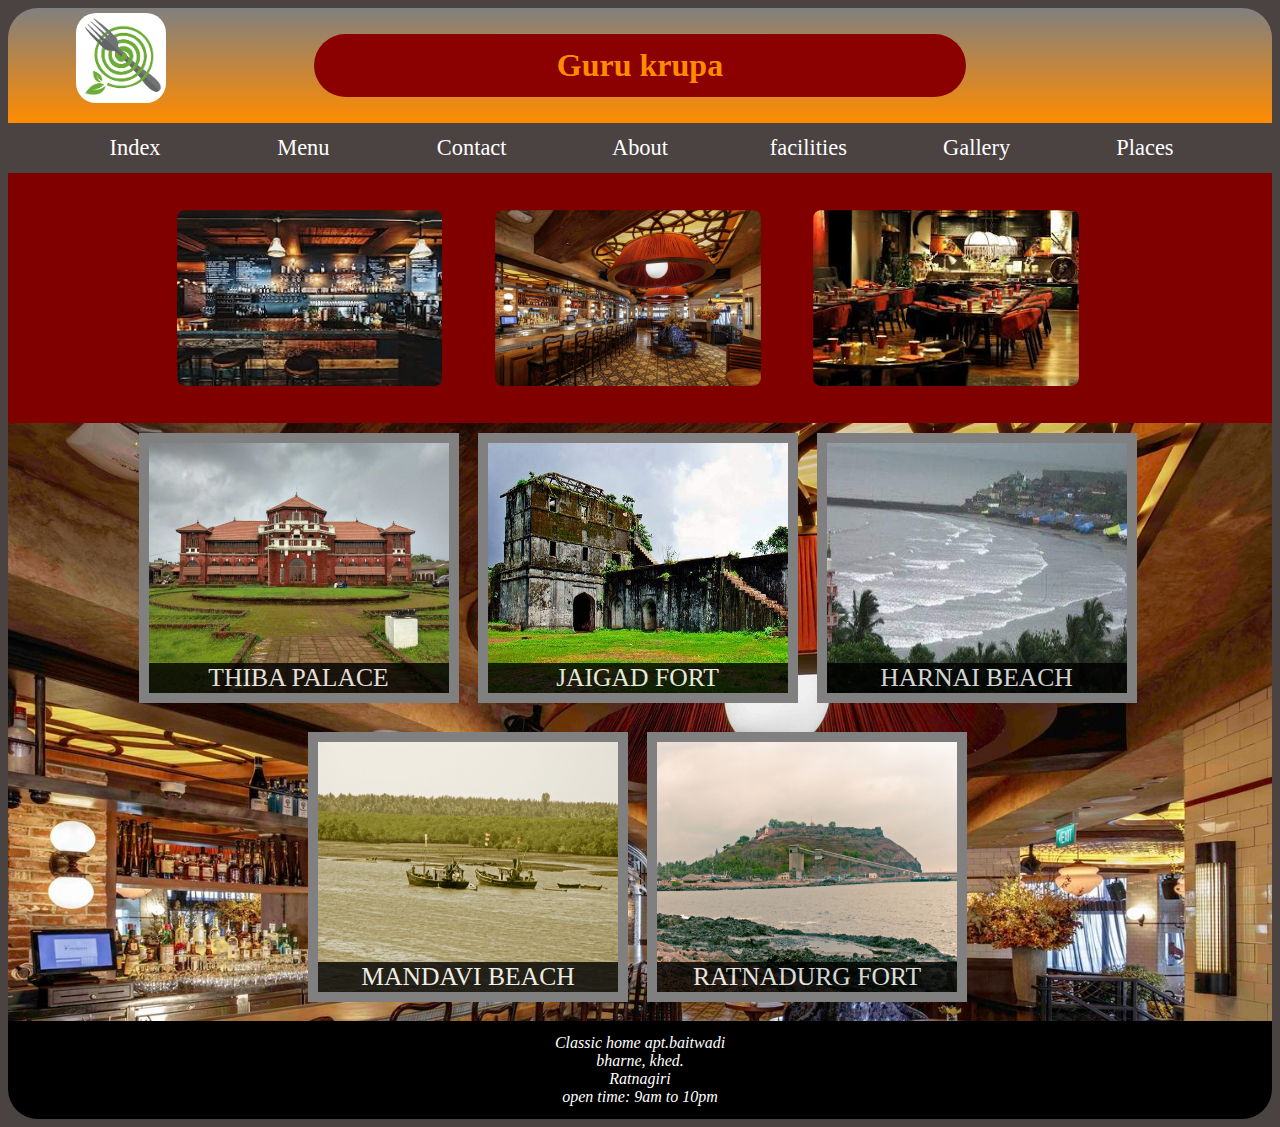
<file: hotelownpractice/places.html>
<!DOCTYPE html>
<html lang="en">
    <head>
        <meta charset="utf-8">
        <title>practice website</title>
        <link rel="stylesheet" href="practice12.css">
        <meta name="viewport" content="width=device-width,initial-scale=1">
    </head>
    <body>
        <header>
            <img src="images/logo2.png" alt="Restaurent logo" class="reslogo">
            <h1>Guru krupa</h1>
        </header>
        <nav>
            <ul>
                <li><a href="index.html">Index</a>
                    <ul>
                        <li><a href="index.html">Home</a></li>
                    </ul>
                </li>
                <li><a href="menu.html">Menu</a>
                    <ul>
                        <li><a href="snacks.html">snacks</a></li>
                        <li><a href="sweetdishes.html">sweet</a></li>
                        <li><a href="chinease.html">chinease</a></li>
                        <li><a href="cakes.html">cakes</a></li>
                        <li><a href="lunch.html">lunch</a></li>
                        <li><a href="dinner.html">dinner</a></li>
                        <li><a href="starter.html">starter</a></li>
                    </ul>
                </li>
                <li><a href="contact.html">Contact</a></li>
                <li><a href="about.html">About</a></li>
                <li><a href="facilities.html">facilities</a></li>
                <li><a href="gallery.html">Gallery</a></li>
                <li><a href="places.html">Places</a>
                    <ul>
                        <li><a href="places.html">palace</a></li>
                        <li><a href="places.html">fort</a></li>
                        <li><a href="places.html">Beach</a></li>
                    </ul>
                </li>
            </ul>
        </nav>
        <p class="menu">
            <img src="images/restaurent2.jpg" alt="restaurant2">
            <img src="images/restaurant4.jpg" alt="menu logo">
            <img src="images/restaurent1.jpg" alt="restaurant1">
        </p>
        <section class="gallery">
            <div class="name"><span>thiba palace</span><img src="images/thibapalace.jpg" alt="Restaurant Interior"></div>
            <div class="name"><span>jaigad fort</span><img src="images/jaigadfort.jpg" alt="Restaurant Interior"></div>
            <div class="name"><span>Harnai beach</span><img src="images/harnai beach.jpg" alt="Restaurant Interior"></div>
            <div class="name"><span>mandavi beach</span><img src="images/mandavibeach.jpg" alt="Restaurant Interior"></div>
            <div class="name"><span>ratnadurg fort</span><img src="images/ratnadurg fort.jpg" alt="Restaurant Interior"></div>
        </section>
        <footer>
            <address>
                Classic home apt.baitwadi<br>
                bharne, khed.<br>
                Ratnagiri<br>
                open time: 9am to 10pm
            </address>
        </footer>
    </body>
</html>
</file>
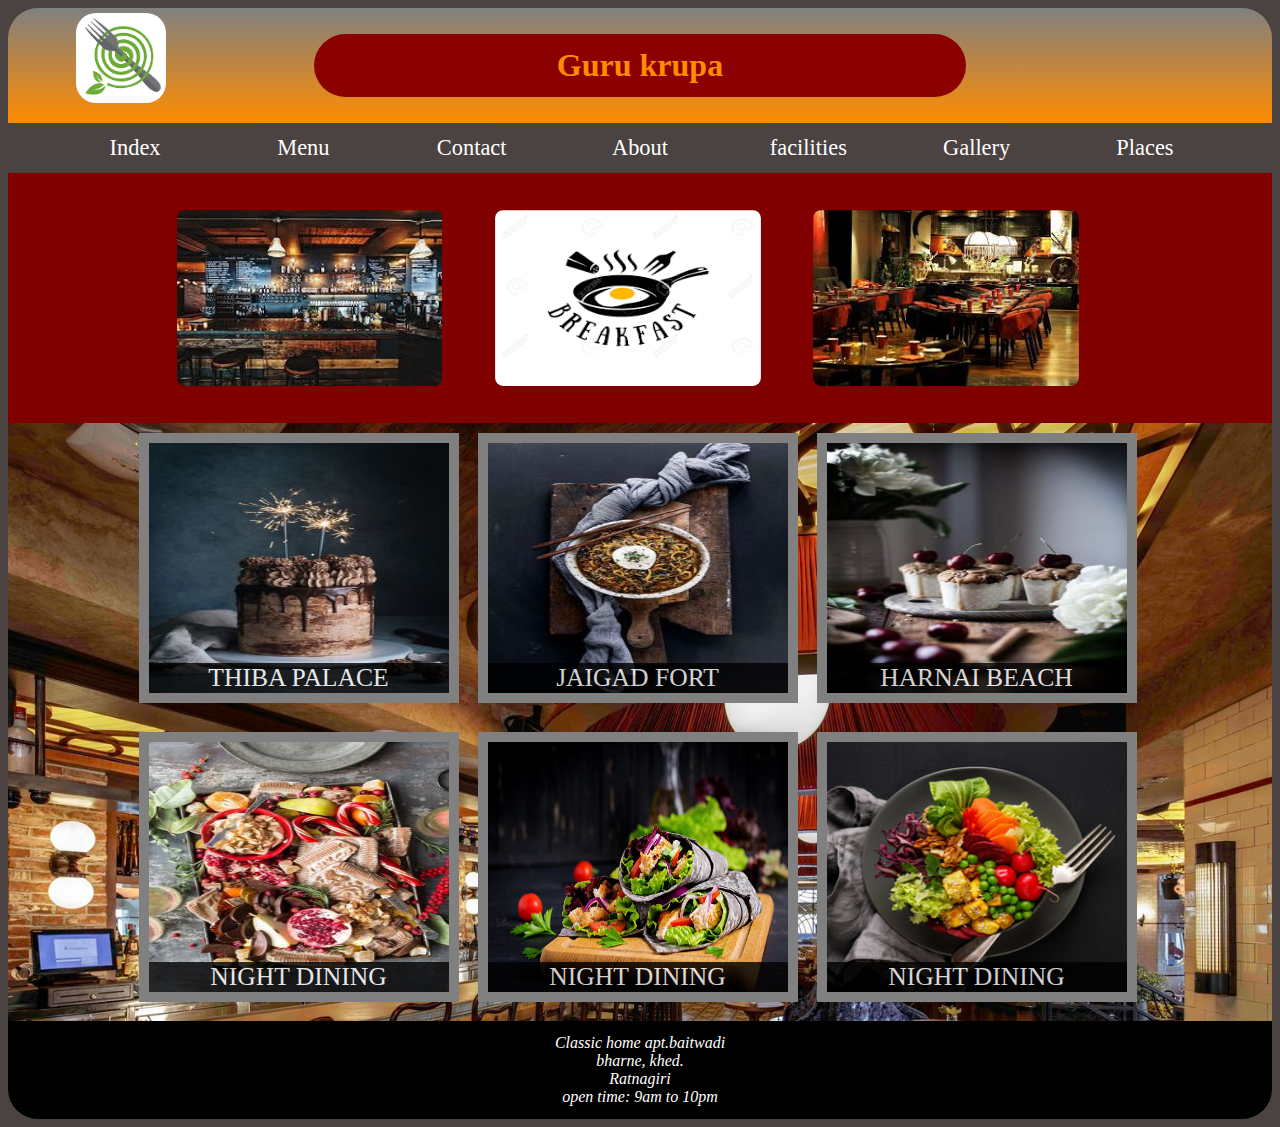
<file: hotelownpractice/snacks.html>
<!DOCTYPE html>
<html lang="en">
    <head>
        <meta charset="utf-8">
        <title>practice website</title>
        <link rel="stylesheet" href="practice12.css">
        <meta name="viewport" content="width=device-width,initial-scale=1">
    </head>
    <body>
        <header>
            <img src="images/logo2.png" alt="Restaurent logo" class="reslogo">
            <h1>Guru krupa</h1>
        </header>
        <nav>
            <ul>
                <li><a href="index.html">Index</a>
                    <ul>
                        <li><a href="index.html">Home</a></li>
                    </ul>
                </li>
                <li><a href="menu.html">Menu</a>
                    <ul>
                        <li><a href="snacks.html">snacks</a></li>
                        <li><a href="sweetdishes.html">sweet</a></li>
                        <li><a href="chinease.html">chinease</a></li>
                        <li><a href="cakes.html">cakes</a></li>
                        <li><a href="lunch.html">lunch</a></li>
                        <li><a href="dinner.html">dinner</a></li>
                        <li><a href="starter.html">starter</a></li>
                    </ul>
                </li>
                <li><a href="contact.html">Contact</a></li>
                <li><a href="about.html">About</a></li>
                <li><a href="facilities.html">facilities</a></li>
                <li><a href="gallery.html">Gallery</a></li>
                <li><a href="places.html">Places</a>
                    <ul>
                        <li><a href="places.html">palace</a></li>
                        <li><a href="places.html">fort</a></li>
                        <li><a href="places.html">Beach</a></li>
                    </ul>
                </li>
            </ul>
        </nav>
        <p class="menu">
            <img src="images/restaurent2.jpg" alt="restaurant2">
            <img src="images/snackslogo.png" alt="menu logo">
            <img src="images/restaurent1.jpg" alt="restaurant1">
        </p>
        <section class="gallery">
            <div class="name"><span>thiba palace</span><img src="images/snacks1.jpg" alt="Restaurant Interior"></div>
            <div class="name"><span>jaigad fort</span><img src="images/snacks2.jpg" alt="Restaurant Interior"></div>
            <div class="name"><span>Harnai beach</span><img src="images/snacks3.jpg" alt="Restaurant Interior"></div>
            <div class="name"><span>night dining</span><img src="images/snacks4.jpg" alt="Restaurant Interior"></div>
            <div class="name"><span>night dining</span><img src="images/snacks5.jpg" alt="Restaurant Interior"></div>
            <div class="name"><span>night dining</span><img src="images/snacks6.jpg" alt="Restaurant Interior"></div>
        </section>
        <footer>
            <address>
                Classic home apt.baitwadi<br>
                bharne, khed.<br>
                Ratnagiri<br>
                open time: 9am to 10pm
            </address>
        </footer>
    </body>
</html>
</file>
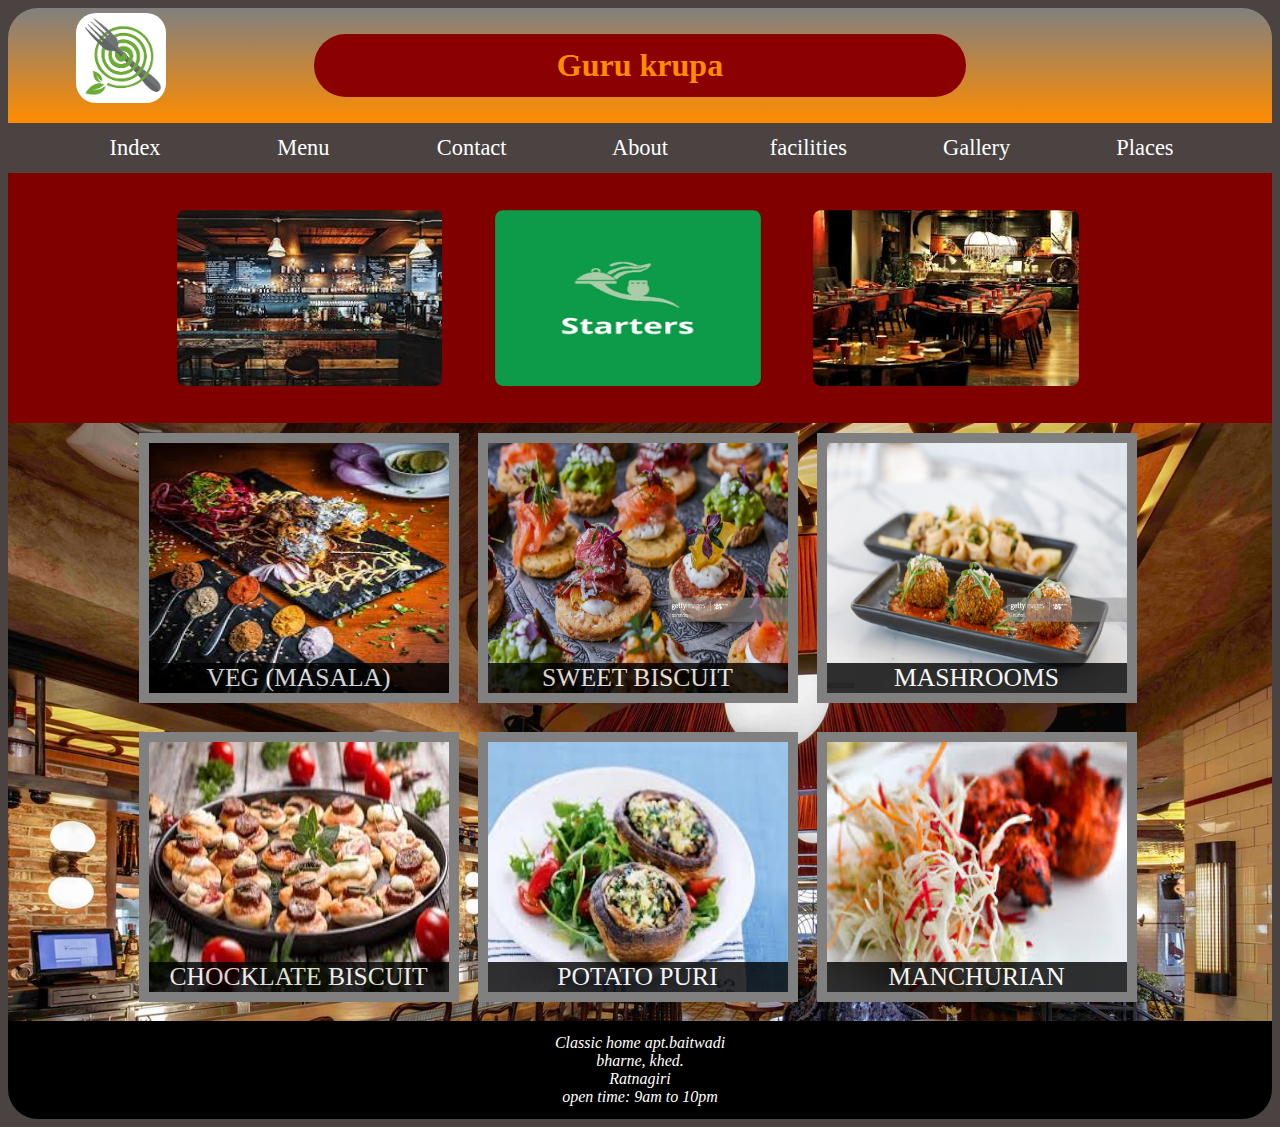
<file: hotelownpractice/starter.html>
<!DOCTYPE html>
<html lang="en">
    <head>
        <meta charset="utf-8">
        <title>practice website</title>
        <link rel="stylesheet" href="practice12.css">
        <meta name="viewport" content="width=device-width,initial-scale=1">
    </head>
    <body>
        <header>
            <img src="images/logo2.png" alt="Restaurent logo" class="reslogo">
            <h1>Guru krupa</h1>
        </header>
        <nav>
            <ul>
                <li><a href="index.html">Index</a>
                    <ul>
                        <li><a href="index.html">Home</a></li>
                    </ul>
                </li>
                <li><a href="menu.html">Menu</a>
                    <ul>
                        <li><a href="snacks.html">snacks</a></li>
                        <li><a href="sweetdishes.html">sweet</a></li>
                        <li><a href="chinease.html">chinease</a></li>
                        <li><a href="cakes.html">cakes</a></li>
                        <li><a href="lunch.html">lunch</a></li>
                        <li><a href="dinner.html">dinner</a></li>
                        <li><a href="starter.html">starter</a></li>
                    </ul>
                </li>
                <li><a href="contact.html">Contact</a></li>
                <li><a href="about.html">About</a></li>
                <li><a href="facilities.html">facilities</a></li>
                <li><a href="gallery.html">Gallery</a></li>
                <li><a href="places.html">Places</a>
                    <ul>
                        <li><a href="places.html">palace</a></li>
                        <li><a href="places.html">fort</a></li>
                        <li><a href="places.html">Beach</a></li>
                    </ul>
                </li>
            </ul>
        </nav>
        <p class="menu">
            <img src="images/restaurent2.jpg" alt="restaurant2">
            <img src="images/starterlogo.png" alt="menu logo">
            <img src="images/restaurent1.jpg" alt="restaurant1">
        </p>
        <section class="gallery">
            <div class="name"><span>veg (masala)</span><img src="images/starter.jpg" alt="Restaurant Interior"></div>
            <div class="name"><span>sweet biscuit</span><img src="images/starter1.jpg" alt="Restaurant Interior"></div>
            <div class="name"><span>mashrooms</span><img src="images/starter2.jpg" alt="Restaurant Interior"></div>
            <div class="name"><span>chocklate biscuit</span><img src="images/starter3.jpg" alt="Restaurant Interior"></div>
            <div class="name"><span>potato puri</span><img src="images/starter4.jpg" alt="Restaurant Interior"></div>
            <div class="name"><span>manchurian</span><img src="images/starter5.jpg" alt="Restaurant Interior"></div>
        </section>
        <footer>
            <address>
                Classic home apt.baitwadi<br>
                bharne, khed.<br>
                Ratnagiri<br>
                open time: 9am to 10pm
            </address>
        </footer>
    </body>
</html>
</file>
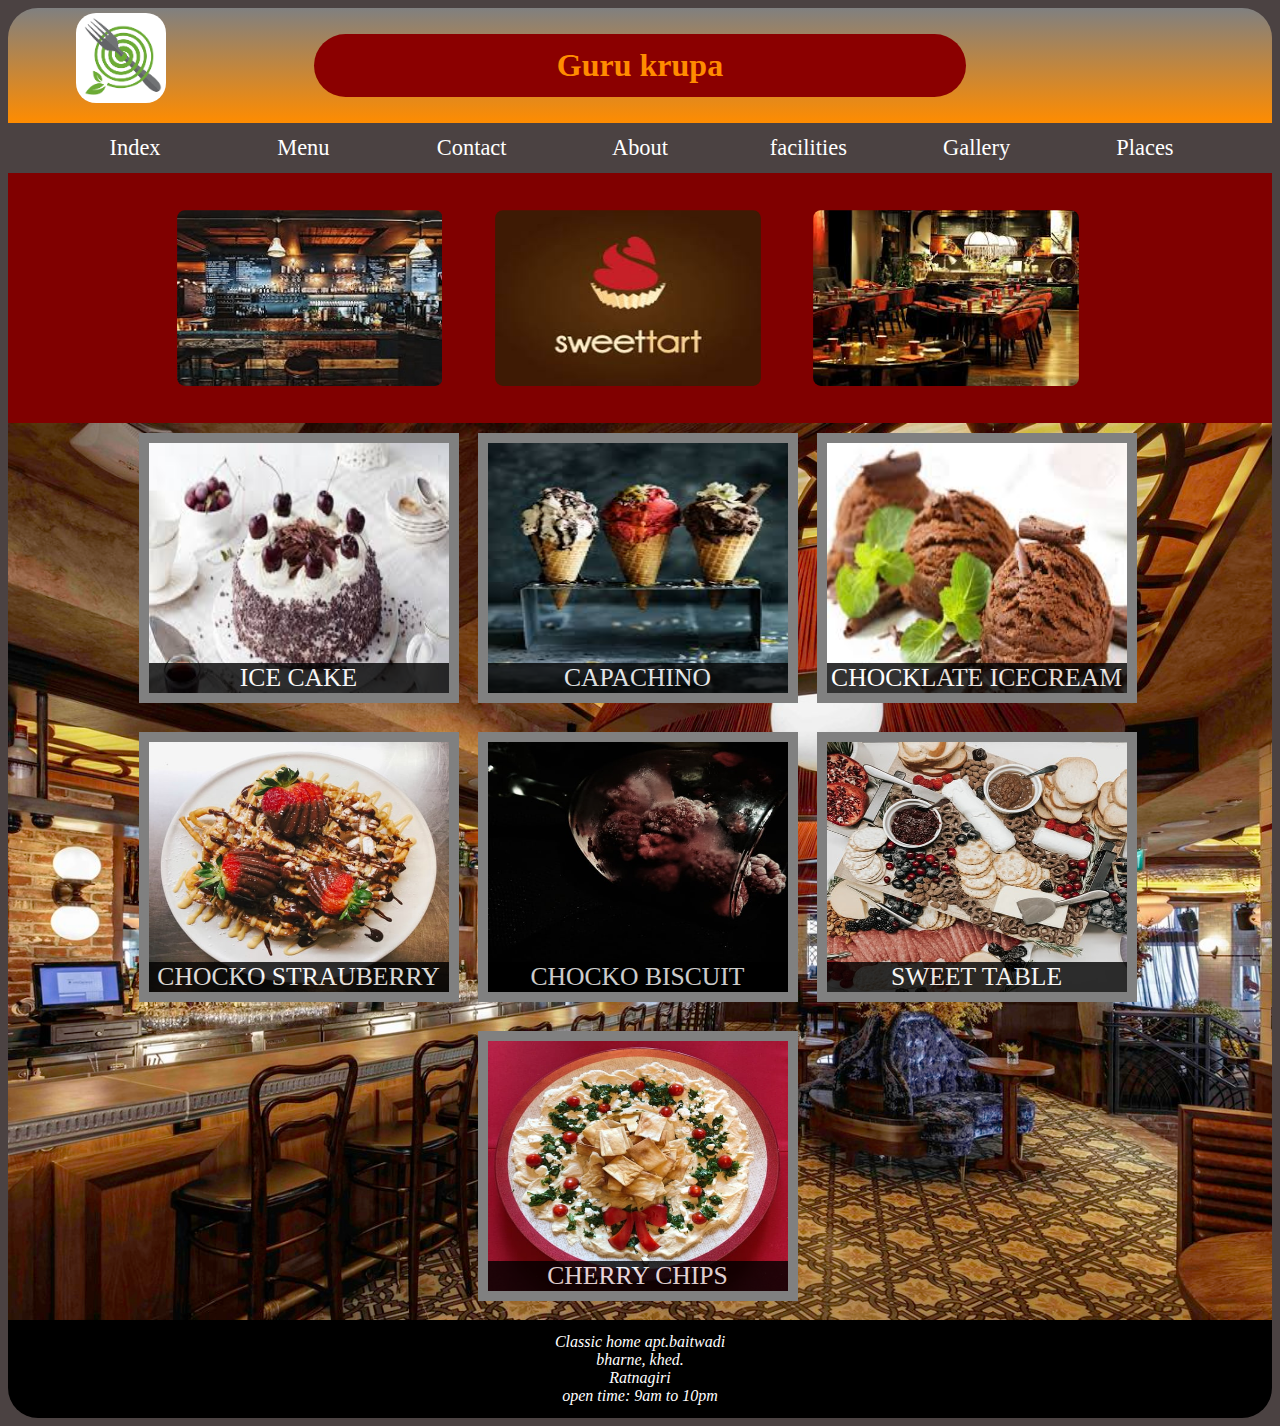
<file: hotelownpractice/sweetdishes.html>
<!DOCTYPE html>
<html lang="en">
    <head>
        <meta charset="utf-8">
        <title>practice website</title>
        <link rel="stylesheet" href="practice12.css">
        <meta name="viewport" content="width=device-width,initial-scale=1">
    </head>
    <body>
        <header>
            <img src="images/logo2.png" alt="Restaurent logo" class="reslogo">
            <h1>Guru krupa</h1>
        </header>
        <nav>
            <ul>
                <li><a href="index.html">Index</a>
                    <ul>
                        <li><a href="index.html">Home</a></li>
                    </ul>
                </li>
                <li><a href="menu.html">Menu</a>
                    <ul>
                        <li><a href="snacks.html">snacks</a></li>
                        <li><a href="sweetdishes.html">sweet</a></li>
                        <li><a href="chinease.html">chinease</a></li>
                        <li><a href="cakes.html">cakes</a></li>
                        <li><a href="lunch.html">lunch</a></li>
                        <li><a href="dinner.html">dinner</a></li>
                        <li><a href="starter.html">starter</a></li>
                    </ul>
                </li>
                <li><a href="contact.html">Contact</a></li>
                <li><a href="about.html">About</a></li>
                <li><a href="facilities.html">facilities</a></li>
                <li><a href="gallery.html">Gallery</a></li>
                <li><a href="places.html">Places</a>
                    <ul>
                        <li><a href="places.html">palace</a></li>
                        <li><a href="places.html">fort</a></li>
                        <li><a href="places.html">Beach</a></li>
                    </ul>
                </li>
            </ul>
        </nav>
        <p class="menu">
            <img src="images/restaurent2.jpg" alt="restaurant2">
            <img src="images/sweetlogo.jpg" alt="menu logo">
            <img src="images/restaurent1.jpg" alt="restaurant1">
        </p>
        <section class="gallery">
            <div class="name"><span>ice cake</span><img src="images/sweet.jpg" alt="Restaurant Interior"></div>
            <div class="name"><span>capachino</span><img src="images/icecream.jpg" alt="Restaurant Interior"></div>
            <div class="name"><span>chocklate icecream</span><img src="images/icecream2.jpg" alt="Restaurant Interior"></div>
            <div class="name"><span>chocko strauberry</span><img src="images/sweet1.jpg" alt="Restaurant Interior"></div>
            <div class="name"><span>chocko biscuit</span><img src="images/sweet2.jpg" alt="Restaurant Interior"></div>
            <div class="name"><span>sweet table</span><img src="images/sweet3.jpg" alt="Restaurant Interior"></div>
            <div class="name"><span>cherry chips</span><img src="images/sweet4.jpg" alt="Restaurant Interior"></div>
        </section>
        <footer>
            <address>
                Classic home apt.baitwadi<br>
                bharne, khed.<br>
                Ratnagiri<br>
                open time: 9am to 10pm
            </address>
        </footer>
    </body>
</html>
</file>
<file: hotelownpractice/practice12.css>
body{
    background-color: rgb(75, 66, 66);
}
header{
    padding: 5px;
    background-color: white;
    border-radius: 30px 30px 0px 0px;
    margin: 0px;
    background: -webkit-linear-gradient(gray 0%, darkorange 100%);
}
.reslogo{
    width: 90px;
    position: relative;
    left: 5%;
    border-radius: 20px;
    float: left;
}
h1{
    width: 50%;
    padding: 1%;
    color: darkorange;
    text-align: center;
    margin-left: auto;
    margin-right: auto;
    border-radius: 50px;
    background-color: darkred;
}
.menu{
    height: 200px;
    padding: 2%;
    margin: 0px;
    text-align: center;
    background-color: maroon;
}
.menu img{
    width: 28%;
    max-width: 290px;
    height: 200px;
    padding: 1%;
    border-radius: 20px;
    margin-right: 2%;
    box-sizing: border-box;
}
.left{
    float: left;
    background-color: darkorange;
    width: 50vw;
    max-width: 500px;
    height: 75vh;
    margin-bottom: 0px;
}
.left img{
    display: block;
    width: 35vw;
    height: 210px;
    max-width: 350px;
    margin-left: auto;
    margin-right: auto;
    padding: 2%;
}
.left img:hover{
    transform: rotate(360deg);
    transition: transform 0.6s;
}
.right{
    font-size: 1.5em;
    text-align: center;
    background-color: rgb(75, 66, 66);
}
.right ul li{
    padding: 10px;
    margin: 1%;
}
.right li:hover{
    background-color: darkred;
    background: -webkit-linear-gradient(right ,gray 0%, maroon 100%);
}
.right ul{
    list-style-type: square;
    list-style-position: inside;
    margin: 10px 0px 0px 10px;
}
a{
    text-decoration: none;
    color: white;
}
.index{
    height: 800px;
    background-image: url(images/restaurant4.jpg);
    background-repeat: no-repeat;
    background-size: auto 900px;
}
.page1{
    width: 50%;
    height: 30%;
    max-width: 370px;
    max-height: 235px;
    margin: 0px auto 0px auto;
    padding: 15px;
    display: block;
    border-radius: 30px;
    filter: brightness(1.5);
}
.page1:hover , .name:hover{
    transform: rotate(360deg);
    transition: transform 0.6s;
    box-shadow: 0px 1px 1px 2px #cccccc;
}
nav ul{
    list-style: none;
    text-align: center;
    padding: 0px;
    margin: 0px;
}
nav li{
    width: 13%;
    height: 50px;
    line-height: 50px;
    font-size: 140%;
    display: inline-block;
}
nav a{
    color: white;
    display: block;
    padding-left: 15px;
    transition: 0.6s background-color;
}
nav a:hover{
    background-color: darkgoldenrod;
}
nav li li{
    font-size: .9em;
}
nav > ul > li{
    text-align: center;
}
nav > ul > li > a{
    padding-left: 0;
}
nav li ul{
    position: absolute;
    display: none;
    width: inherit;
}
nav li ul li{
    width: 99%;
    background-color: gray;
    border: none;
    text-align: center;
}
nav li:hover ul{
    display: block;
}
nav li ul li{
    display: block;
}
.gallery{
    text-align: center;
    background: url(images/restaurant4.jpg) no-repeat;
    background-size: cover;
}
.name{
    height: 250px;
    width: 50%;
    max-width: 300px;
    margin: 10px 10px 15px 5px;
    position: relative;
    border: 10px solid gray;
    overflow: hidden;
    display: inline-block;
}
.name span{
    position: absolute;
    bottom: 0px;
    right: 0px;
    width: 100%;
    text-align: center;
    font-size: 1.6em;
    text-transform: uppercase;
    background-color: black;
    color: #fff;
    opacity: .8;
}
.name img{
    width: 100%;
    height: 100%;
}
.contact{
    text-align: center;
    font-size: 1.8em;
    color: white;
    background-image: url(images/restaurant4.jpg);
}
.contact p:last-child{
    margin-bottom: 0px;
    padding: 10px;
}
.contact div{
    display: inline-block;
}
.contact div:first-child{
    width: 500px;
}
#about img{
    width: 100%;
}
footer{
    clear: both;
    color: white;
    background-color: black;
    text-align: center;
    padding: 1%;
    border-radius: 0px 0px 30px 30px;
}
</file>
